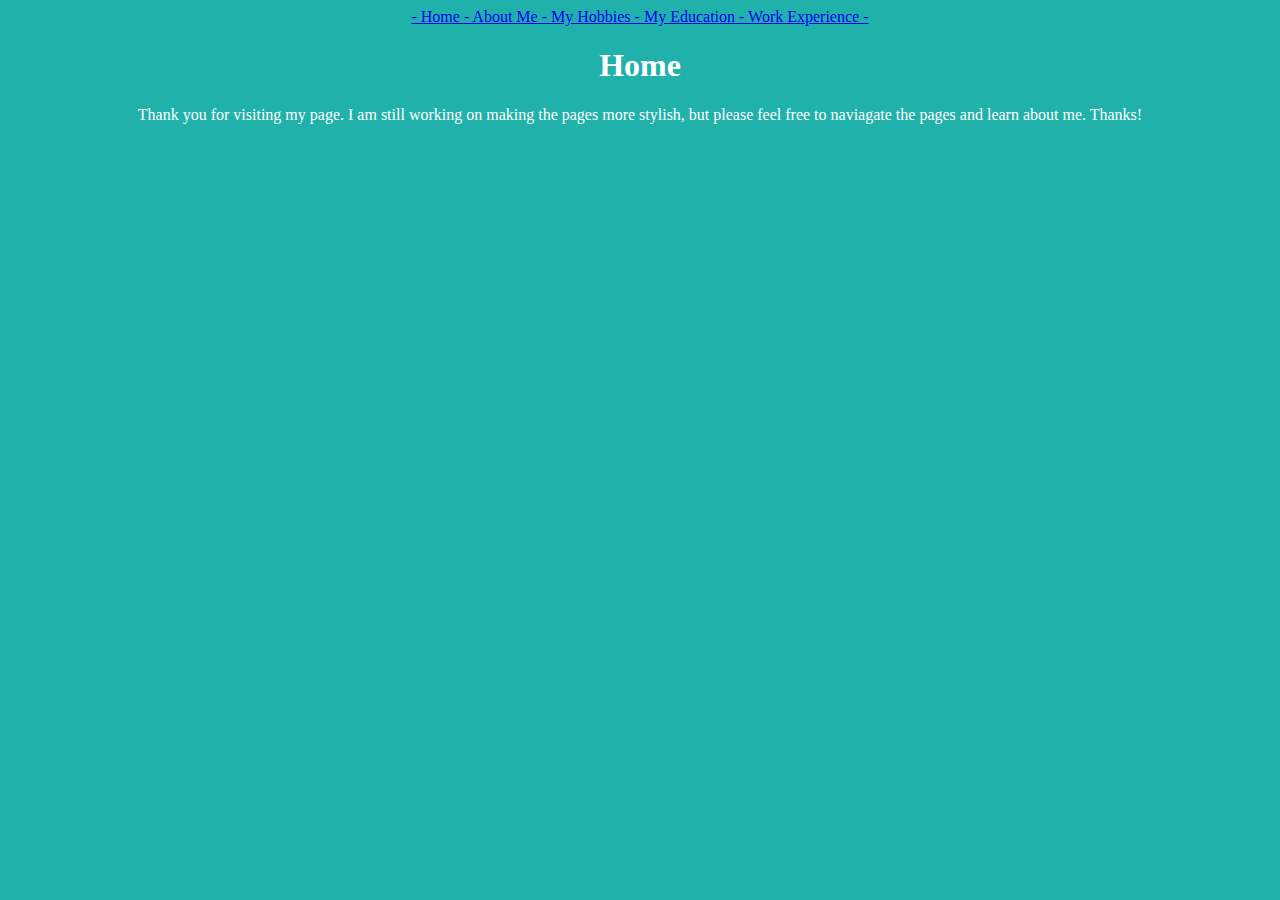
<file: index.html>
<!DOCTYPE html>
<html>
<style>
    body {
        background-color: lightseagreen;
        text-align: center;
        color: white;
    }
</style>
<body>
    <div>
        <a href="index.html">- Home </a>
        <a href="aboutMe.html">- About Me - </a>
        <a href="myPassion.html">My Hobbies - </a>
        <a href="myEducation.html">My Education - </a>
        <a href="workExperience.html">Work Experience -</a>
    </div>
    <div>
        <h1><b>Home</b></h1>

        <p>Thank you for visiting my page. I am still working on making the pages more stylish,
            but please feel free to naviagate the pages and learn about me. Thanks!
        </p>
    </div>
</body>
</html>
</file>
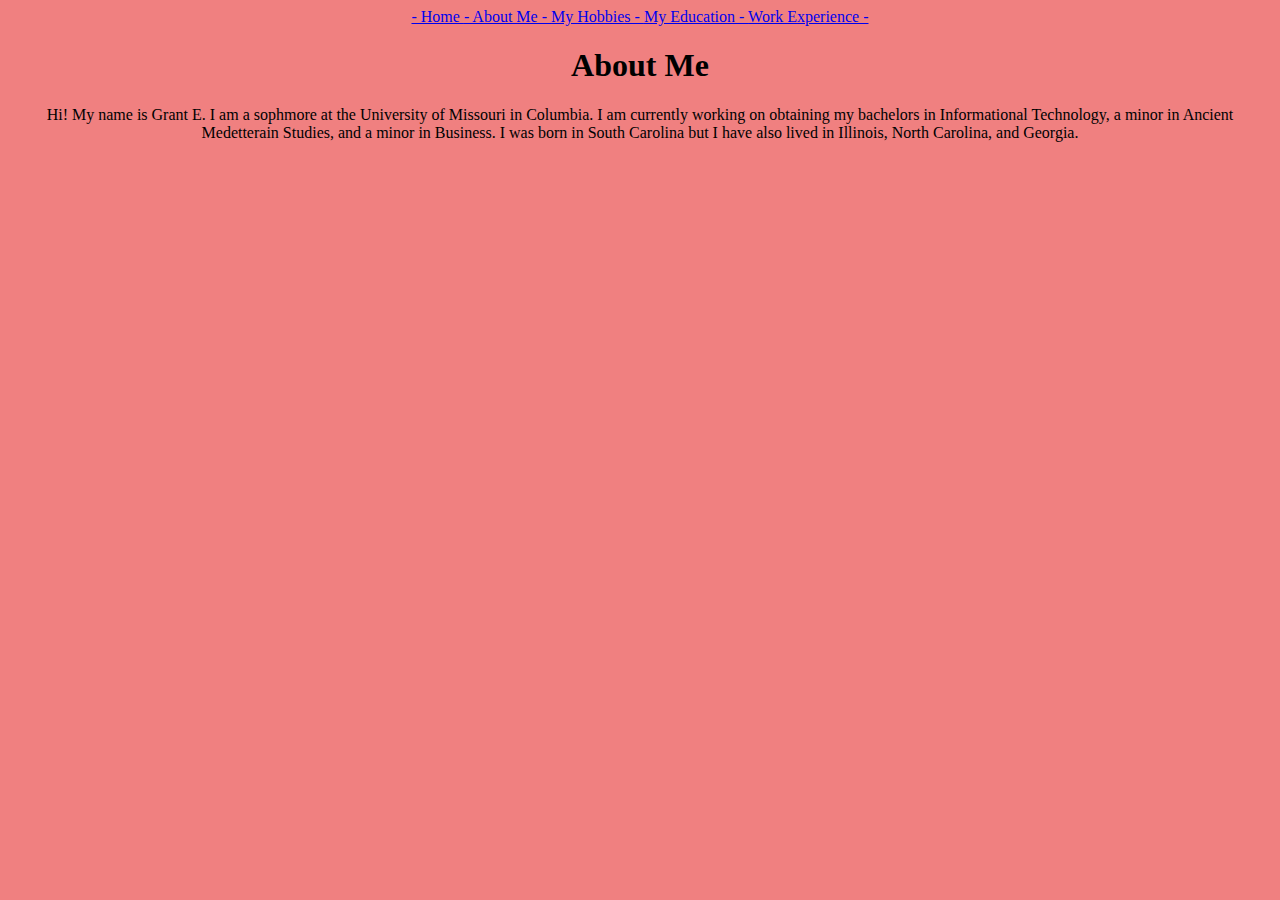
<file: aboutMe.html>
<!DOCTYPE html>
<html>
<style>
    body {
        background-color: lightcoral;
        text-align: center;
    }
</style>
<body>
    <div>
        <a href="index.html">- Home </a>
        <a href="aboutMe.html">- About Me - </a>
        <a href="myPassion.html">My Hobbies - </a>
        <a href="myEducation.html">My Education - </a>
        <a href="workExperience.html">Work Experience -</a>
    </div>
    <div>
        <h1><b>About Me</b></h1>
        <p>Hi! My name is Grant E. I am a sophmore at the University of Missouri in Columbia.
            I am currently working on obtaining my bachelors in Informational Technology, a minor in Ancient Medetterain Studies, and a minor in Business.
            I was born in South Carolina but I have also lived in Illinois, North Carolina, and Georgia.</p>
    </div>

</body>
</html>
</file>
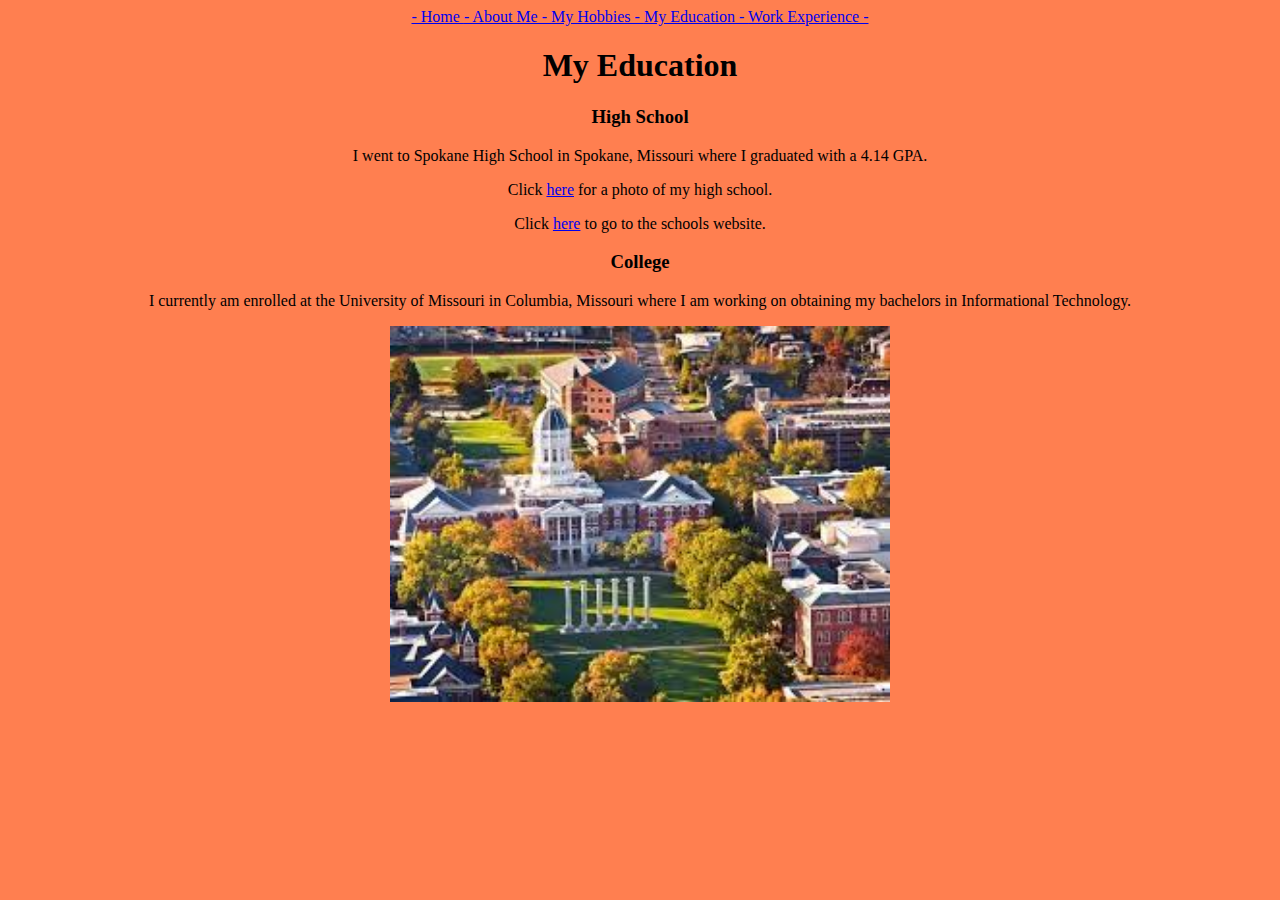
<file: myEducation.html>
<!DOCTYPE html>
<html>
<style>
    body{
        background-color: coral;
        text-align: center;
    }
    img{
        width: 500px;
        height: auto;
        align-items: center;
    }
</style>
<body>
    <div>
        <a href="index.html">- Home </a>
        <a href="aboutMe.html">- About Me - </a>
        <a href="myPassion.html">My Hobbies - </a>
        <a href="myEducation.html">My Education - </a>
        <a href="workExperience.html">Work Experience -</a>
    </div>
    <div>
        <h1><b>My Education</b></h1>
        <h3>High School</h3>
        <p> I went to Spokane High School in Spokane, Missouri where I graduated with a 4.14 GPA.</p>
        <p>Click <a href="https://www.google.com/imgres?imgurl=https%3A%2F%2Fwww.dake-wells.com%2Fwp-content%2Fuploads%2F1780%2F04%2FDake-Wells-Architecture_SpokaneSchools1-web.jpg&imgrefurl=https%3A%2F%2Fwww.dake-wells.com%2Fproject%2Fspokane-school-addition%2F&tbnid=AZM7KVEE4zKJjM&vet=12ahUKEwic_srEgun7AhXBY98KHbK9CGgQMygAegUIARC5AQ..i&docid=-WY6Pcdp413mbM&w=1800&h=1200&q=spokane%20high%20school%20spokane%20missouri&ved=2ahUKEwic_srEgun7AhXBY98KHbK9CGgQMygAegUIARC5AQ">
            here</a> for a photo of my high school.</p>
        <p>Click <a href="https://www.spokane.k12.mo.us/">here</a> to go to the schools website.</p>

        <h3>College</h3>
        <p>I currently am enrolled at the University of Missouri in Columbia, Missouri where I am working on obtaining my bachelors in Informational Technology.</p>
        <img src="University_of_Missouri.jpeg" alt="Picture of the University of Missouri">
    </div>

</body>
</html>
</file>
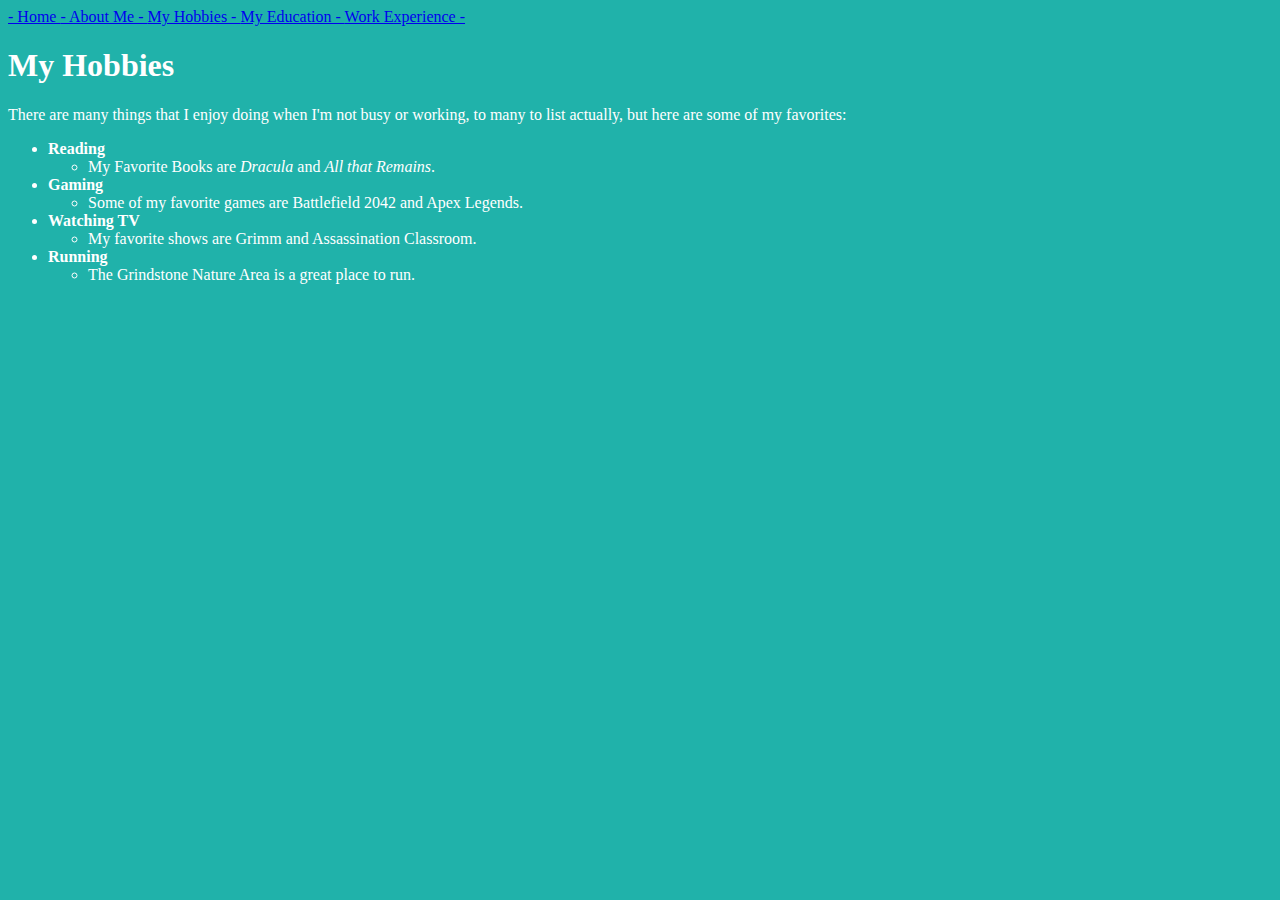
<file: myPassion.html>
<!DOCTYPE html>
<html>
<style>
    body {
        background-color: lightseagreen;
        color: white;
    }
    div.container{
        text-align: center;
    }
    ul.myUL {
        display: inline-block;
        text-align: center;
    }
</style>
<body>
    <div>
        <a href="index.html">- Home </a>
        <a href="aboutMe.html">- About Me - </a>
        <a href="myPassion.html">My Hobbies - </a>
        <a href="myEducation.html">My Education - </a>
        <a href="workExperience.html">Work Experience -</a>
    </div>
    <div>
        <h1><b>My Hobbies</b></h1>
        <p>There are many things that I enjoy doing when I'm not busy or working, to many to list actually, but here are some of my favorites:</p>
        <ul>
            <li><b>Reading</b>
                <ul><li>My Favorite Books are <i>Dracula</i> and <i>All that Remains</i>.</li></ul>
            </li>  

            <li><b>Gaming</b>
                <ul><li>Some of my favorite games are Battlefield 2042 and Apex Legends.</li></ul>
            </li>

            <li><b>Watching TV</b>
                <ul><li>My favorite shows are Grimm and Assassination Classroom.</li></ul>
            </li>

            <li><b>Running</b>
                <ul><li>The Grindstone Nature Area is a great place to run.</li></ul>
            </li>
        </ul>
    </div>

</body>
</html>
</file>
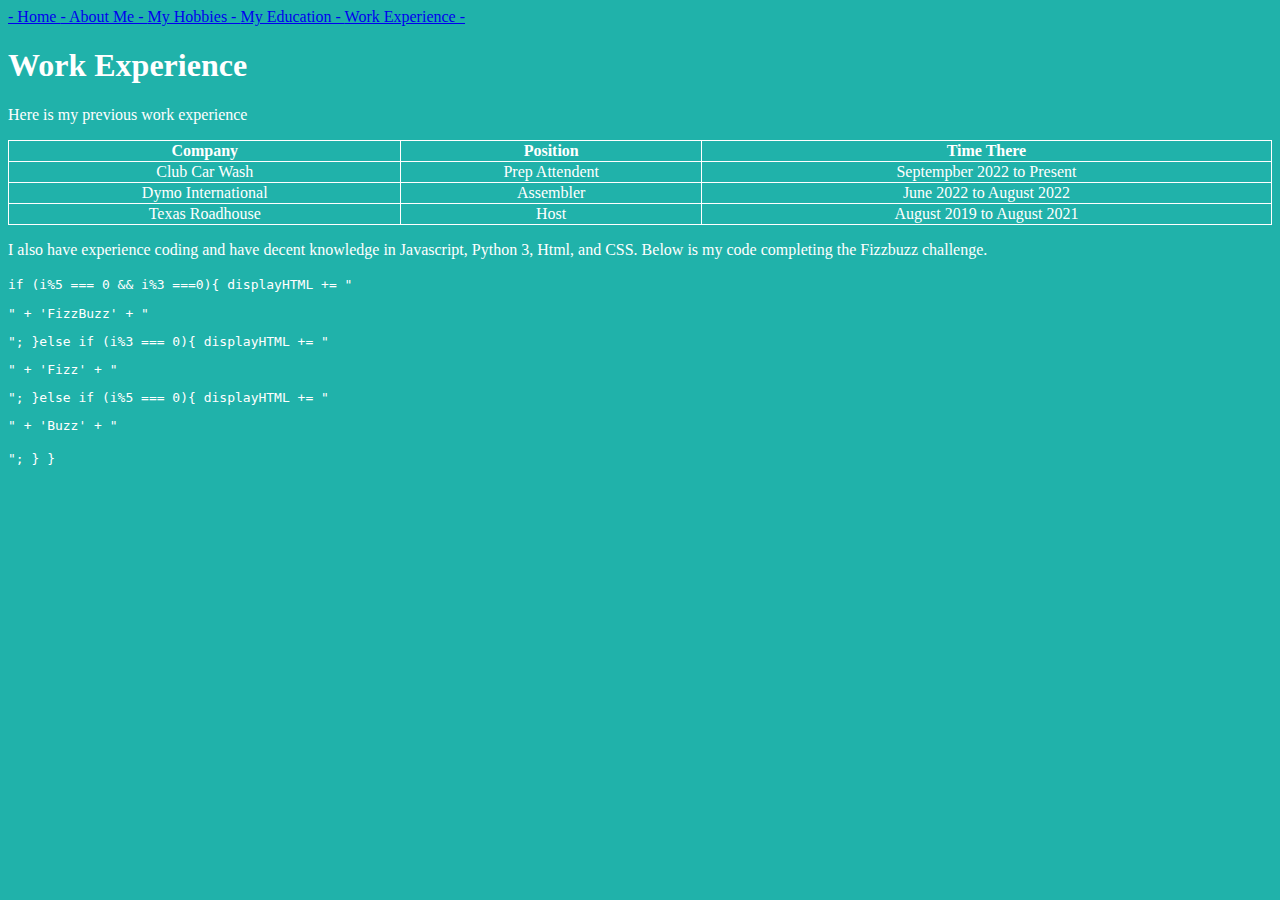
<file: workExperience.html>
<!DOCTYPE html>
<html>
<style>
    body{
        background-color: lightseagreen;
        color: white;
    }
    div.container{
        text-align: center;
    }
    table{
        border-collapse: collapse;
        width: 100%;
    }
    td, th{
        border: 1px solid;
        text-align: center;
    }
</style>
<body>
    <div>
        <a href="index.html">- Home </a>
        <a href="aboutMe.html">- About Me - </a>
        <a href="myPassion.html">My Hobbies - </a>
        <a href="myEducation.html">My Education - </a>
        <a href="workExperience.html">Work Experience -</a>
    </div>
    <div>
        <h1><b>Work Experience</b></h1>

        <p>Here is my previous work experience</p>
        <table>
            <tr>
                <th>Company</th>
                <th>Position</th>
                <th>Time There</th>
            </tr>
            <tr>
                <td>Club Car Wash</td>
                <td>Prep Attendent</td>
                <td>Septempber 2022 to Present</td>
            </tr>
            <tr>
                <td>Dymo International</td>
                <td>Assembler</td>
                <td>June 2022 to August 2022</td>
            </tr>
            <tr>
                <td>Texas Roadhouse</td>
                <td>Host</td>
                <td>August 2019 to August 2021</td>
            </tr>
        </table>

        <p>I also have experience coding and have decent knowledge in Javascript, Python 3, Html, and CSS. Below is my code completing the Fizzbuzz challenge.</p>
    </div>

        <code>
            if (i%5 === 0 && i%3 ===0){
                displayHTML += "<p>" + 'FizzBuzz' + "<p>";
                }else if (i%3 === 0){
                    displayHTML += "<p>" + 'Fizz' + "<p>";   
                }else if (i%5 === 0){
                    displayHTML += "<p>" + 'Buzz' + "<p>";
                }
            }
        </code>

</body>
</html>
</file>
